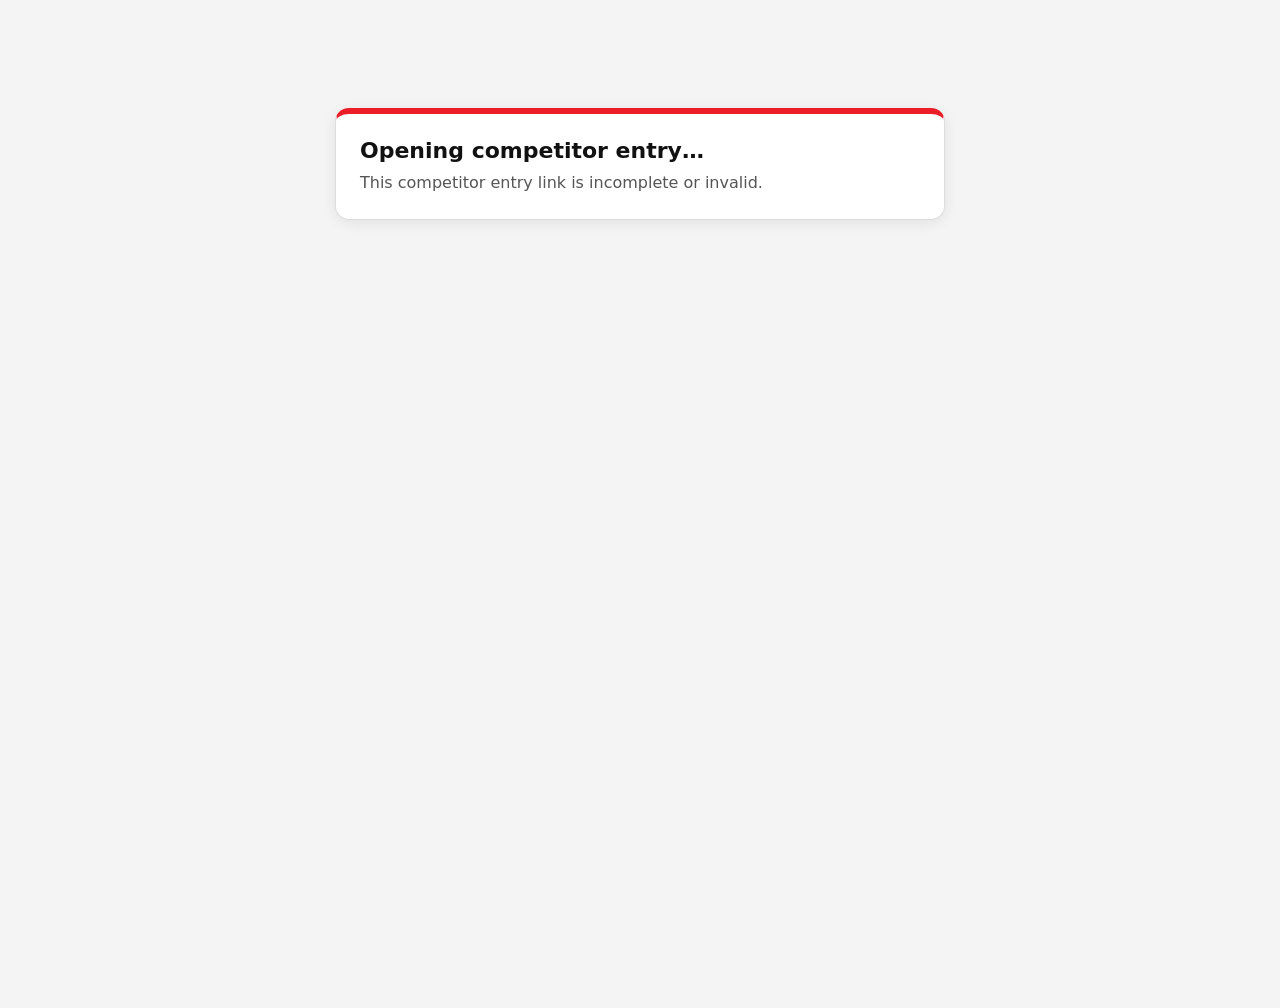
<file: enter/index.html>
<!doctype html>
<html lang="en">
<head>
  <meta charset="utf-8">
  <meta name="viewport" content="width=device-width,initial-scale=1">
  <meta name="robots" content="noindex,nofollow">
  <title>Speed Shear Competitor Entry</title>
  <meta property="og:title" content="Speed Shear Competitor Entry">
  <meta property="og:description" content="Open the competition entry form to enter a Speed Shear competition.">
  <style>
    html,body{margin:0;width:100%;height:100%;font-family:Segoe UI,system-ui,-apple-system,Arial,sans-serif;background:#f4f4f4;color:#111}
    .loading-card{max-width:560px;margin:12vh auto;background:#fff;border:1px solid #ddd;border-top:6px solid #EB1D27;border-radius:14px;padding:24px;box-shadow:0 3px 14px rgba(0,0,0,.08)}
    .loading-card h1{font-size:22px;margin:0 0 8px}.loading-card p{line-height:1.5;color:#555;margin:0}
    #entryFrame{position:fixed;inset:0;width:100%;height:100%;border:0;background:#f4f4f4}
    [hidden]{display:none!important}
  </style>
</head>
<body>
  <main id="loadingCard" class="loading-card">
    <h1>Opening competitor entry…</h1>
    <p id="status">Please wait while we open the correct competition entry form.</p>
  </main>
  <iframe id="entryFrame" title="Speed Shear Competitor Entry" hidden></iframe>

  <script>
    (() => {
      const ENDPOINT = 'https://script.google.com/macros/s/AKfycbwOkoKs3Is6bSumWYe71zH2mOEZ4h0YhY-PO2JPiea2WClMs6kIMjzYtEZmqg3MlgQC-w/exec';
      const code = (new URLSearchParams(location.search).get('c') || '').trim().toLowerCase();
      const status = document.getElementById('status');
      const loadingCard = document.getElementById('loadingCard');
      const frame = document.getElementById('entryFrame');

      if (!/^[a-f0-9]{20}$/.test(code)) {
        status.textContent = 'This competitor entry link is incomplete or invalid.';
        return;
      }

      fetch(`${ENDPOINT}?action=resolve-public-code&code=${encodeURIComponent(code)}`, { cache: 'no-store' })
        .then(response => response.json())
        .then(result => {
          if (!result || result.ok !== true || !result.token) {
            throw new Error(result && result.error || 'This competition entry link could not be found.');
          }

          frame.addEventListener('load', () => {
            loadingCard.hidden = true;
            frame.hidden = false;
          }, { once: true });

          frame.src = `../competitor-entry.html?entry=${encodeURIComponent(result.token)}`;
        })
        .catch(error => {
          status.textContent = error && error.message
            ? error.message
            : 'This competition entry form could not be opened.';
        });
    })();
  </script>
</body>
</html>
</file>
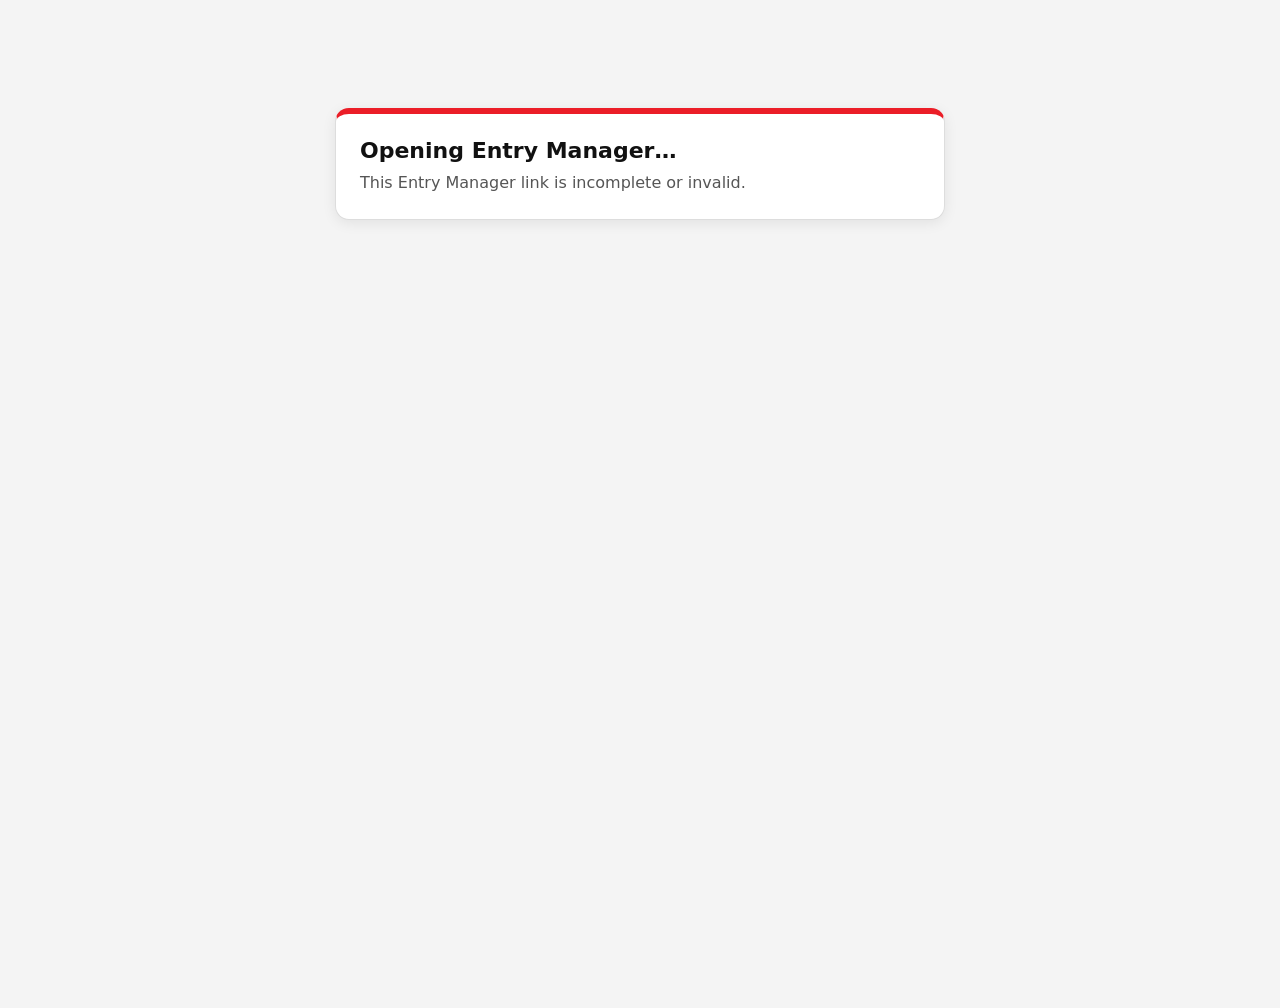
<file: manage/index.html>
<!doctype html>
<html lang="en">
<head>
  <meta charset="utf-8">
  <meta name="viewport" content="width=device-width,initial-scale=1">
  <meta name="robots" content="noindex,nofollow">
  <title>Speed Shear Entry Manager</title>
  <style>
    html,body{margin:0;width:100%;height:100%;font-family:Segoe UI,system-ui,-apple-system,Arial,sans-serif;background:#f4f4f4;color:#111}
    .loading-card{max-width:560px;margin:12vh auto;background:#fff;border:1px solid #ddd;border-top:6px solid #EB1D27;border-radius:14px;padding:24px;box-shadow:0 3px 14px rgba(0,0,0,.08)}
    .loading-card h1{font-size:22px;margin:0 0 8px}.loading-card p{line-height:1.5;color:#555;margin:0}
    #managerFrame{position:fixed;inset:0;width:100%;height:100%;border:0;background:#f4f4f4}
    [hidden]{display:none!important}
  </style>
</head>
<body>
  <main id="loadingCard" class="loading-card">
    <h1>Opening Entry Manager…</h1>
    <p id="status">Please wait while we open the correct competition.</p>
  </main>
  <iframe id="managerFrame" title="Speed Shear Entry Manager" hidden></iframe>

  <script>
    (() => {
      const ENDPOINT = 'https://script.google.com/macros/s/AKfycbwOkoKs3Is6bSumWYe71zH2mOEZ4h0YhY-PO2JPiea2WClMs6kIMjzYtEZmqg3MlgQC-w/exec';
      const code = (new URLSearchParams(location.search).get('c') || '').trim().toLowerCase();
      const status = document.getElementById('status');
      const loadingCard = document.getElementById('loadingCard');
      const frame = document.getElementById('managerFrame');
      const CACHE_KEY = code ? `waimarinoSpeedShearManagerResolved_${code}` : '';

      if ('serviceWorker' in navigator) {
        navigator.serviceWorker.register('../entry-manager-sw.js?v=7', { scope: '/', updateViaCache: 'none' }).catch(() => undefined);
      }

      if (!/^[a-f0-9]{20}$/.test(code)) {
        status.textContent = 'This Entry Manager link is incomplete or invalid.';
        return;
      }

      function readCachedToken() {
        try {
          const saved = JSON.parse(localStorage.getItem(CACHE_KEY) || 'null');
          return saved && typeof saved.token === 'string' && saved.token.trim() ? saved.token.trim() : '';
        } catch (_) {
          return '';
        }
      }

      function saveCachedToken(token) {
        try {
          localStorage.setItem(CACHE_KEY, JSON.stringify({ token, cachedAt: new Date().toISOString() }));
        } catch (_) {}
      }

      function clearCachedToken() {
        try { localStorage.removeItem(CACHE_KEY); } catch (_) {}
      }

      function revealFrame() {
        if (!frame.hidden) return;
        loadingCard.hidden = true;
        frame.hidden = false;
      }

      function revealWhenRendered() {
        const started = Date.now();
        const timer = setInterval(() => {
          try {
            const doc = frame.contentDocument;
            if (doc && doc.body && doc.body.children.length > 0 && doc.readyState !== 'loading') {
              clearInterval(timer);
              revealFrame();
              return;
            }
          } catch (_) {}

          if (Date.now() - started > 12000) {
            clearInterval(timer);
            status.textContent = 'The saved Entry Manager is taking longer than expected to open. If this continues, reconnect once and reopen it before going offline again.';
          }
        }, 100);
      }

      function openManager(token, offlineFallback) {
        frame.addEventListener('load', revealFrame, { once: true });
        const offline = offlineFallback ? '&offline=1' : '';
        frame.src = `../entry-manager.html?access=${encodeURIComponent(token)}${offline}`;
        revealWhenRendered();
      }

      function openCachedOrExplain() {
        const token = readCachedToken();
        if (!token) {
          status.textContent = 'This competition has not been saved on this device yet. Reconnect to the internet and open the Entry Manager once before using it offline.';
          return;
        }
        status.textContent = 'Opening the saved Entry Manager in offline mode…';
        openManager(token, true);
      }

      if (navigator.onLine === false) {
        openCachedOrExplain();
        return;
      }

      const controller = new AbortController();
      const timer = setTimeout(() => controller.abort(), 6000);

      fetch(`${ENDPOINT}?action=resolve-manager-code&code=${encodeURIComponent(code)}`, {
        cache: 'no-store',
        signal: controller.signal
      })
        .then(response => response.json())
        .then(result => {
          clearTimeout(timer);
          if (!result || result.ok !== true || !result.token) {
            clearCachedToken();
            const error = new Error(result && result.error || 'This Entry Manager link could not be found.');
            error.resolverRejected = true;
            throw error;
          }

          saveCachedToken(result.token);
          openManager(result.token, false);
        })
        .catch(error => {
          clearTimeout(timer);
          if (error && error.resolverRejected) {
            status.textContent = error.message;
            return;
          }
          openCachedOrExplain();
        });
    })();
  </script>
</body>
</html>
</file>
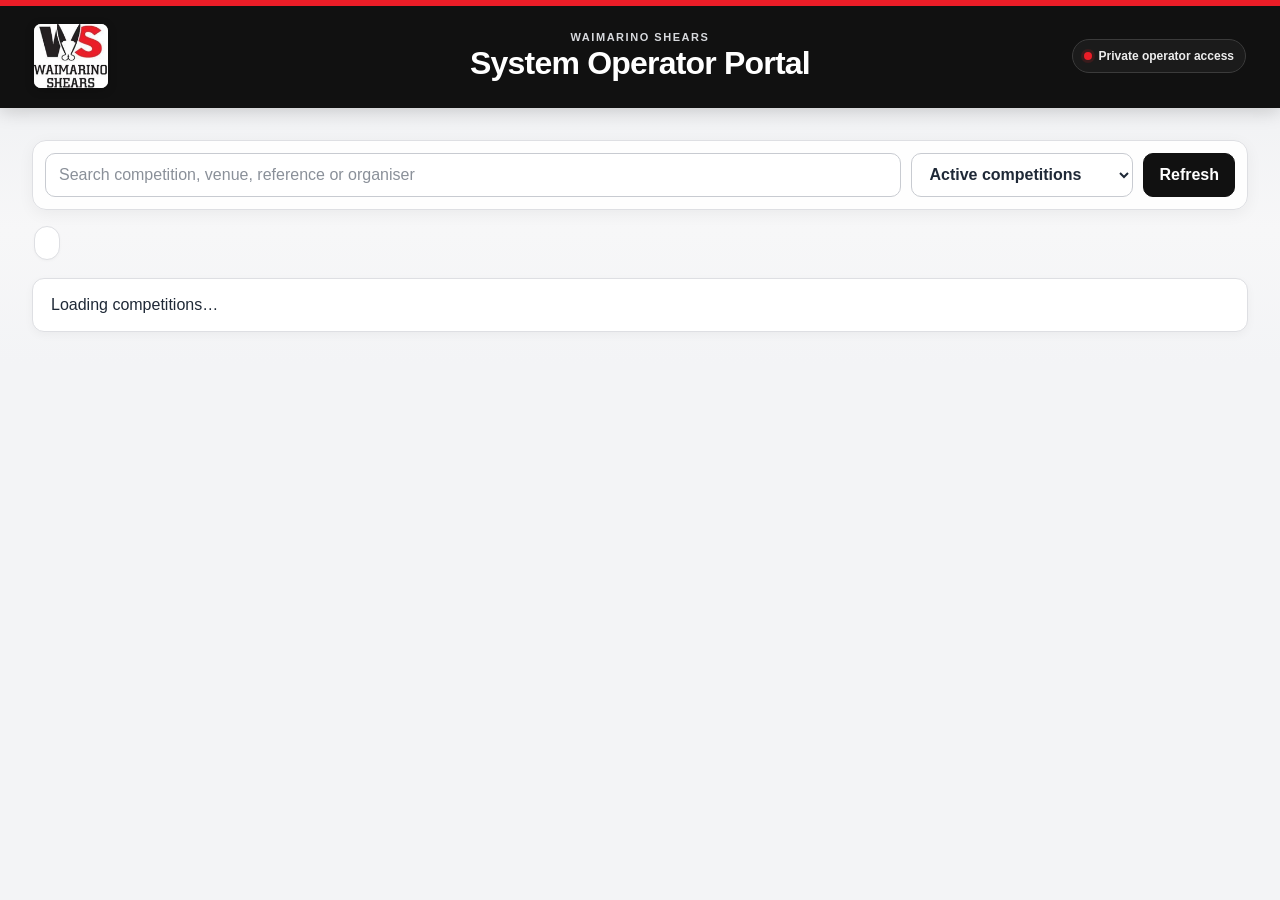
<file: operator-portal/google-apps-script/Index.html>
<!DOCTYPE html>
<html>
<head>
  <base target="_top">
  <meta name="viewport" content="width=device-width, initial-scale=1, viewport-fit=cover">
  <meta name="theme-color" content="#111111">
  <style>
    :root {
      font-family: Inter, ui-sans-serif, -apple-system, BlinkMacSystemFont, "Segoe UI", Arial, sans-serif;
      color: #171717;
      background: #f3f4f6;
      --ws-red: #EB1D27;
      --ws-red-dark: #b8121a;
      --ws-black: #111111;
      --ws-ink: #1f2937;
      --ws-muted: #667085;
      --ws-bg: #f3f4f6;
      --ws-card: #ffffff;
      --ws-soft: #f7f7f8;
      --ws-line: #dedfe3;
      --ws-line-strong: #c8cbd1;
      --ws-success: #167647;
      --ws-success-bg: #eaf7ef;
      --ws-warning: #8a4b08;
      --ws-warning-bg: #fff4dd;
      --ws-danger: #a11212;
      --ws-danger-bg: #fdecec;
      --ws-radius: 16px;
      --ws-shadow: 0 8px 24px rgba(17,17,17,.07);
    }

    * { box-sizing: border-box; }

    html { min-width: 0; background: var(--ws-bg); }

    body {
      margin: 0;
      min-width: 0;
      background:
        linear-gradient(180deg, #eceef1 0, #f7f7f8 230px, var(--ws-bg) 100%);
      color: var(--ws-ink);
      -webkit-font-smoothing: antialiased;
      text-rendering: optimizeLegibility;
    }

    button,
    input,
    select,
    a.button {
      font: inherit;
    }

    button,
    a.button {
      -webkit-tap-highlight-color: transparent;
      touch-action: manipulation;
    }

    button:focus-visible,
    input:focus-visible,
    select:focus-visible,
    a.button:focus-visible {
      outline: 3px solid rgba(235,29,39,.24);
      outline-offset: 2px;
    }

    .topbar {
      background: var(--ws-black);
      color: #fff;
      border-top: 6px solid var(--ws-red);
      box-shadow: 0 3px 18px rgba(0,0,0,.18);
    }

    .topbar-inner {
      width: min(100%, 1480px);
      margin: 0 auto;
      padding: 18px clamp(16px, 3vw, 34px) 20px;
      display: grid;
      grid-template-columns: minmax(82px, 1fr) auto minmax(82px, 1fr);
      grid-template-areas: "logo title access";
      align-items: center;
      column-gap: clamp(16px, 3vw, 34px);
    }

    .banner-logo-wrap {
      grid-area: logo;
      justify-self: start;
      display: flex;
      align-items: center;
      min-width: 0;
    }

    .brand-logo {
      flex: 0 0 auto;
      width: 74px;
      height: auto;
      max-height: 64px;
      display: block;
      object-fit: contain;
      border-radius: 7px;
      background: #fff;
      box-shadow: 0 2px 10px rgba(0,0,0,.22);
    }

    .brand-copy {
      grid-area: title;
      min-width: 0;
      text-align: center;
      justify-self: center;
    }

    .eyebrow {
      margin: 0 0 3px;
      color: #d7d9dd;
      font-size: 11px;
      font-weight: 800;
      letter-spacing: .14em;
      text-transform: uppercase;
    }

    h1 {
      margin: 0;
      color: #fff;
      font-size: clamp(24px, 2.5vw, 34px);
      line-height: 1.08;
      letter-spacing: -.025em;
    }

    .private-chip {
      grid-area: access;
      justify-self: end;
      display: inline-flex;
      align-items: center;
      gap: 7px;
      min-height: 34px;
      padding: 7px 11px;
      border: 1px solid #3b3b3b;
      border-radius: 999px;
      background: #1b1b1b;
      color: #ededed;
      font-size: 12px;
      font-weight: 800;
      white-space: nowrap;
    }

    .private-chip::before {
      content: "";
      width: 8px;
      height: 8px;
      border-radius: 50%;
      background: var(--ws-red);
      box-shadow: 0 0 0 3px rgba(235,29,39,.15);
    }

    .shell {
      width: min(100%, 1480px);
      margin: 0 auto;
      padding: clamp(16px, 2.5vw, 32px);
    }

    .control-panel {
      display: grid;
      grid-template-columns: minmax(240px, 1fr) minmax(190px, auto) auto;
      gap: 10px;
      align-items: stretch;
      padding: 12px;
      border: 1px solid var(--ws-line);
      border-radius: 14px;
      background: rgba(255,255,255,.92);
      box-shadow: 0 4px 16px rgba(17,17,17,.05);
    }

    input,
    select,
    button,
    a.button {
      min-height: 44px;
      border-radius: 10px;
      border: 1px solid var(--ws-line-strong);
    }

    input,
    select {
      width: 100%;
      min-width: 0;
      padding: 0 13px;
      background: #fff;
      color: var(--ws-ink);
    }

    input::placeholder { color: #8a9099; }

    select {
      padding-right: 34px;
      font-weight: 700;
      cursor: pointer;
    }

    button,
    a.button {
      padding: 0 15px;
      cursor: pointer;
      text-decoration: none;
      display: inline-flex;
      align-items: center;
      justify-content: center;
      gap: 7px;
      background: #fff;
      color: var(--ws-ink);
      font-weight: 800;
      transition: transform .12s ease, box-shadow .12s ease, border-color .12s ease, background .12s ease;
    }

    @media (hover: hover) {
      button:not(:disabled):hover,
      a.button:hover {
        transform: translateY(-1px);
        border-color: #9ea2aa;
        box-shadow: 0 4px 12px rgba(17,17,17,.08);
      }

      a.primary:hover {
        background: #252525;
        border-color: #252525;
      }

      button.danger:hover {
        background: var(--ws-danger-bg);
        border-color: #d88e8e;
      }

      button.delete:hover {
        background: #831010;
        border-color: #831010;
      }
    }

    button:active,
    a.button:active { transform: translateY(0); }

    button:disabled {
      opacity: .52;
      cursor: wait;
      transform: none;
      box-shadow: none;
    }

    .refresh-button {
      background: var(--ws-black);
      color: #fff;
      border-color: var(--ws-black);
      white-space: nowrap;
    }

    a.primary {
      background: var(--ws-black);
      color: #fff;
      border-color: var(--ws-black);
    }

    button.danger {
      color: var(--ws-danger);
      border-color: #d9a4a4;
      background: #fff;
    }

    button.delete {
      background: var(--ws-danger);
      color: #fff;
      border-color: var(--ws-danger);
    }

    button.postpone {
      color: #8a4b08;
      border-color: #e7bd82;
      background: #fffaf1;
    }

    @media (hover: hover) {
      button.postpone:hover {
        background: #fff4df;
        border-color: #d89a45;
      }
    }

    .summary-row {
      display: flex;
      align-items: center;
      justify-content: space-between;
      gap: 12px;
      min-height: 42px;
      margin: 12px 2px 14px;
    }

    .summary {
      display: inline-flex;
      align-items: center;
      min-height: 34px;
      padding: 6px 12px;
      border-radius: 999px;
      background: #fff;
      border: 1px solid var(--ws-line);
      color: #3f4650;
      font-size: 15px;
      font-weight: 800;
      box-shadow: 0 1px 3px rgba(17,17,17,.03);
    }

    #message { min-width: 0; }

    .grid {
      display: grid;
      grid-template-columns: minmax(0, 1fr);
      gap: 16px;
    }

    .card {
      position: relative;
      overflow: hidden;
      min-width: 0;
      background: var(--ws-card);
      border: 2px solid var(--ws-black);
      border-top: 5px solid var(--ws-red);
      border-radius: var(--ws-radius);
      padding: clamp(16px, 2vw, 22px);
      box-shadow: var(--ws-shadow);
    }

    .card::before { display: none; }

    .card.cancelled {
      border-color: var(--ws-black);
      border-top-color: var(--ws-danger);
      background: #fffafa;
    }

    .card.cancelled::before { display: none; }

    .card-head {
      display: grid;
      gap: 12px;
      min-width: 0;
    }

    .title-row {
      display: flex;
      align-items: baseline;
      justify-content: space-between;
      gap: 16px;
      min-width: 0;
    }

    .card h2 {
      min-width: 0;
      margin: 0;
      color: var(--ws-black);
      font-size: clamp(20px, 2vw, 25px);
      line-height: 1.18;
      letter-spacing: -.018em;
      overflow-wrap: anywhere;
    }

    .date {
      flex: 0 0 auto;
      color: #3f4650;
      font-size: clamp(15px, 1.1vw, 17px);
      font-weight: 850;
      white-space: nowrap;
    }

    .badges {
      display: flex;
      gap: 7px;
      flex-wrap: wrap;
      align-items: center;
    }

    .badge {
      display: inline-flex;
      align-items: center;
      gap: 6px;
      min-height: 28px;
      padding: 5px 9px;
      border: 1px solid #e0e2e6;
      border-radius: 999px;
      background: #f6f7f8;
      color: #4d5560;
      font-size: 11px;
      font-weight: 850;
      letter-spacing: .025em;
      text-transform: uppercase;
      white-space: nowrap;
    }

    .badge::before {
      content: "";
      width: 7px;
      height: 7px;
      border-radius: 50%;
      background: #9298a1;
    }

    .badge.active {
      border-color: #d4d7dc;
      background: #f2f3f5;
      color: var(--ws-black);
    }

    .badge.active::before { background: var(--ws-black); }

    .badge.paid,
    .badge.entries-open,
    .badge.roster-submitted {
      border-color: #cce7d7;
      background: var(--ws-success-bg);
      color: var(--ws-success);
    }

    .badge.paid::before,
    .badge.entries-open::before,
    .badge.roster-submitted::before { background: var(--ws-success); }

    .badge.awaiting,
    .badge.roster-partly {
      border-color: #f1d6a2;
      background: var(--ws-warning-bg);
      color: var(--ws-warning);
    }

    .badge.awaiting::before,
    .badge.roster-partly::before { background: #d68112; }

    .badge.entries-closed,
    .badge.roster-not-submitted {
      border-color: #dedfe3;
      background: #f4f4f5;
      color: #636971;
    }

    .badge.cancelled {
      border-color: #efb9b9;
      background: var(--ws-danger-bg);
      color: var(--ws-danger);
    }

    .badge.cancelled::before { background: var(--ws-danger); }

    .details {
      display: grid;
      grid-template-columns: repeat(5, minmax(0, 1fr));
      gap: 0;
      margin: 17px 0 0;
      border: 1px solid #e7e8eb;
      border-radius: 12px;
      background: #fbfbfc;
      overflow: hidden;
    }

    .detail-item {
      min-width: 0;
      padding: 12px 13px;
      border-right: 1px solid #e7e8eb;
    }

    .detail-item:last-child { border-right: 0; }

    .label {
      display: block;
      margin-bottom: 4px;
      color: #777e88;
      font-size: 10px;
      font-weight: 850;
      letter-spacing: .09em;
      text-transform: uppercase;
    }

    .value {
      display: block;
      min-width: 0;
      color: #2b3139;
      font-size: 13px;
      font-weight: 650;
      line-height: 1.35;
      overflow-wrap: anywhere;
    }

    .counts {
      display: grid;
      grid-template-columns: repeat(3, minmax(0, 1fr));
      gap: 9px;
      margin: 14px 0 0;
    }

    .count {
      min-width: 0;
      padding: 12px 13px;
      border: 1px solid #e2e3e6;
      border-radius: 11px;
      background: #fff;
      text-align: center;
    }

    .count strong {
      display: block;
      color: var(--ws-black);
      font-size: clamp(22px, 2.1vw, 29px);
      line-height: 1;
      letter-spacing: -.035em;
    }

    .count-label {
      display: block;
      margin-top: 6px;
      color: #5e6671;
      font-size: 12px;
      font-weight: 850;
      text-transform: uppercase;
      letter-spacing: .04em;
    }

    .grade-list {
      display: flex;
      gap: 7px;
      flex-wrap: wrap;
      margin: 14px 0 0;
      padding-top: 13px;
      border-top: 1px solid #ededee;
    }

    .grade {
      display: inline-flex;
      align-items: center;
      min-height: 29px;
      padding: 5px 9px;
      border: 1px solid #e0e2e5;
      border-radius: 8px;
      background: #f8f8f9;
      color: #444b54;
      font-size: 12px;
      font-weight: 700;
    }

    .actions {
      display: flex;
      gap: 8px;
      flex-wrap: wrap;
      align-items: center;
      margin-top: 14px;
    }

    .primary-actions { margin-top: 15px; }

    .operator-actions {
      display: flex;
      align-items: center;
      justify-content: space-between;
      gap: 14px;
      margin-top: 15px;
      padding-top: 14px;
      border-top: 1px solid #e7e8ea;
    }

    .operator-title {
      flex: 0 0 auto;
      color: #5f6772;
      font-size: 12px;
      font-weight: 850;
      letter-spacing: .09em;
      text-transform: uppercase;
      white-space: nowrap;
    }

    .operator-actions .actions {
      justify-content: flex-end;
      margin-top: 0;
    }

    .empty,
    .error,
    .loading,
    .notice {
      background: #fff;
      padding: 17px 18px;
      border-radius: 12px;
      border: 1px solid var(--ws-line);
      box-shadow: 0 3px 10px rgba(17,17,17,.04);
    }

    .error {
      color: var(--ws-danger);
      border-color: #edb8b8;
      background: #fffafa;
    }

    .notice {
      color: #28313b;
      border-left: 4px solid var(--ws-red);
    }

    /* Uniform Waimarino Shears modal styling. */
    .ws-dialog {
      border: 0;
      padding: 0;
      background: transparent;
      color: #171717;
      width: min(540px, calc(100vw - 28px));
      max-width: 540px;
    }

    .ws-dialog::backdrop { background: rgba(0,0,0,.58); }

    .ws-dialog-card {
      background: #fff;
      border: 1px solid var(--ws-line);
      border-top: 7px solid var(--ws-red);
      border-radius: 16px;
      padding: 22px;
      box-shadow: 0 24px 70px rgba(0,0,0,.30);
    }

    .ws-dialog-eyebrow {
      margin: 0 0 6px;
      color: var(--ws-red);
      font-size: 12px;
      font-weight: 850;
      letter-spacing: .1em;
      text-transform: uppercase;
    }

    .ws-dialog-title { margin: 0; font-size: 24px; line-height: 1.18; }
    .ws-dialog-message { margin: 14px 0 0; color: #333; line-height: 1.5; white-space: pre-line; }

    .ws-dialog-detail {
      margin: 12px 0 0;
      padding: 11px 12px;
      border-left: 4px solid var(--ws-red);
      border-radius: 8px;
      background: #fff6f6;
      color: #4b2a2c;
      line-height: 1.45;
      white-space: pre-line;
    }

    .ws-dialog-actions {
      display: flex;
      justify-content: flex-end;
      gap: 9px;
      flex-wrap: wrap;
      margin-top: 20px;
      padding-top: 16px;
      border-top: 1px solid #ececec;
    }

    .ws-dialog-button {
      min-height: 42px;
      border-radius: 9px;
      padding: 9px 15px;
      font: inherit;
      font-weight: 800;
      cursor: pointer;
    }

    .ws-dialog-cancel { border: 1px solid #888; background: #fff; color: #222; }
    .ws-dialog-confirm { border: 1px solid #111; background: #111; color: #fff; }
    .ws-dialog[data-tone="danger"] .ws-dialog-confirm { border-color: var(--ws-danger); background: var(--ws-danger); }
    .ws-dialog[data-tone="warning"] .ws-dialog-confirm { border-color: var(--ws-red); background: var(--ws-red); }


    .postpone-form {
      display: grid;
      gap: 14px;
      min-width: 0;
      margin-top: 17px;
    }

    .postpone-form > *,
    .postpone-options,
    .postpone-option,
    .postpone-option-copy {
      min-width: 0;
      max-width: 100%;
    }

    .postpone-field label,
    .postpone-options-title {
      display: block;
      margin-bottom: 6px;
      color: #555d67;
      font-size: 11px;
      font-weight: 850;
      letter-spacing: .07em;
      text-transform: uppercase;
    }

    .postpone-field input[type="date"] {
      width: 100%;
      min-height: 46px;
      padding: 0 12px;
      background: #fff;
      color: var(--ws-ink);
      font-weight: 750;
    }

    .postpone-current {
      display: grid;
      grid-template-columns: auto 1fr;
      gap: 6px 12px;
      align-items: baseline;
      padding: 11px 12px;
      border: 1px solid #e3e5e8;
      border-radius: 10px;
      background: #f8f8f9;
    }

    .postpone-current strong {
      color: #666d77;
      font-size: 11px;
      letter-spacing: .05em;
      text-transform: uppercase;
    }

    .postpone-current span {
      color: #232a32;
      font-weight: 800;
    }

    .postpone-options {
      display: grid;
      gap: 8px;
    }

    .postpone-option {
      display: flex;
      align-items: flex-start;
      gap: 9px;
      padding: 10px 11px;
      border: 1px solid #e2e4e7;
      border-radius: 10px;
      background: #fff;
      cursor: pointer;
    }

    .postpone-option input[type="radio"] {
      flex: 0 0 auto;
      width: 18px;
      min-width: 18px;
      height: 18px;
      min-height: 18px;
      margin: 2px 0 0;
      padding: 0;
      border: 0;
      border-radius: 50%;
      accent-color: var(--ws-red);
    }

    .postpone-option-copy {
      min-width: 0;
      line-height: 1.35;
    }

    .postpone-option-copy strong {
      display: block;
      color: #222931;
      font-size: 14px;
    }

    .postpone-option-copy span {
      display: block;
      margin-top: 2px;
      color: #656d77;
      font-size: 12px;
    }

    .postpone-cutoff-preview {
      margin-top: 7px;
      padding: 9px 10px;
      border-left: 4px solid #d68112;
      border-radius: 8px;
      background: #fff9ed;
      color: #67410e;
      font-size: 12px;
      line-height: 1.4;
    }

    .postpone-cutoff-preview:empty {
      display: none;
    }

    .postpone-auto-note {
      padding: 10px 11px;
      border-left: 4px solid var(--ws-success);
      border-radius: 8px;
      background: #f1faf5;
      color: #275c3d;
      font-size: 13px;
      line-height: 1.45;
    }

    .badge.postponed {
      border-color: #efc98f;
      background: #fff6e7;
      color: #8a4b08;
    }

    .badge.postponed::before {
      background: #d68112;
    }

    /* Tablet / compact laptop. */
    @media (max-width: 980px) {
      .topbar-inner {
        grid-template-columns: minmax(72px, 1fr) auto minmax(72px, 1fr);
      }
      .control-panel { grid-template-columns: minmax(0, 1fr) minmax(180px, .7fr) auto; }
      .details { grid-template-columns: repeat(2, minmax(0, 1fr)); }
      .detail-item { border-right: 1px solid #e7e8eb; border-bottom: 1px solid #e7e8eb; }
      .detail-item:nth-child(2n) { border-right: 0; }
      .detail-item:last-child { border-bottom: 0; }
      .detail-item:nth-last-child(2):nth-child(odd) { border-bottom: 0; }
      .operator-actions { align-items: flex-start; }
    }

    /* iPad / tablet portrait: keep all three operator buttons on one row. */
    @media (orientation: portrait) and (min-width: 701px) and (max-width: 1100px) {
      .operator-actions {
        display: block;
      }

      .operator-title {
        margin-bottom: 9px;
      }

      .operator-actions .actions {
        display: grid;
        grid-template-columns: repeat(3, minmax(0, 1fr));
        gap: 8px;
        width: 100%;
        margin-top: 0;
      }

      .operator-actions .actions button {
        width: 100%;
        min-width: 0;
        padding-left: 10px;
        padding-right: 10px;
      }
    }

    /* Phones and narrow tablet portrait. */
    @media (max-width: 700px) {
      .topbar-inner {
        padding-top: 14px;
        padding-bottom: 15px;
        grid-template-columns: minmax(58px, 1fr) auto minmax(58px, 1fr);
        column-gap: 10px;
      }

      .brand-mark { width: 38px; height: 38px; }
      .private-chip { display: none; }
      .shell { padding: 14px; }
      .control-panel { grid-template-columns: 1fr; }
      .refresh-button { width: 100%; }
      .summary-row { margin-top: 8px; }
      .title-row { align-items: flex-start; flex-direction: column; gap: 5px; }
      .date { white-space: normal; }
      .details { grid-template-columns: 1fr; }
      .detail-item { border-right: 0; border-bottom: 1px solid #e7e8eb; }
      .detail-item:nth-last-child(2):nth-child(odd) { border-bottom: 1px solid #e7e8eb; }
      .detail-item:last-child { border-bottom: 0; }
      .counts { gap: 7px; }
      .count { padding: 10px; }
      .count-label { font-size: 11px; }
      .operator-actions { display: block; }
      .operator-title { margin-bottom: 8px; }
      .operator-actions .actions { justify-content: flex-start; }
      .actions a.button,
      .actions button { flex: 1 1 170px; }
    }

    /* Small phones. */
    @media (max-width: 460px) {
      .topbar { border-top-width: 5px; }
      .topbar-inner { padding-inline: 13px; }
      .banner-logo-wrap { min-width: 0; }
      .brand-mark { width: 34px; height: 34px; border-radius: 8px; font-size: 13px; }
      .eyebrow { font-size: 10px; }
      h1 { font-size: 24px; }
      .shell { padding: 11px; }
      .control-panel { padding: 9px; border-radius: 12px; }
      .card { padding: 15px 13px; border-radius: 14px; }
      .badges { gap: 6px; }
      .badge { font-size: 10px; min-height: 26px; padding: 4px 8px; }
      .counts { grid-template-columns: repeat(3, minmax(0, 1fr)); }
      .count { text-align: center; padding: 9px 5px; }
      .count strong { font-size: 24px; }
      .count-label { font-size: 12px; line-height: 1.15; letter-spacing: .015em; }
      .actions a.button,
      .actions button { width: 100%; flex-basis: 100%; }
      .ws-dialog-card { padding: 18px; }
      .ws-dialog-title { font-size: 21px; }
      .ws-dialog-actions { display: grid; grid-template-columns: 1fr; }
      .ws-dialog-button { width: 100%; }
      .postpone-current { grid-template-columns: 1fr; gap: 2px; }
      .postpone-option { padding: 10px; }
    }

    /* Large desktop / TV displays: grow comfortably, never stretch edge-to-edge. */
    @media (min-width: 1500px) {
      .topbar-inner,
      .shell { width: min(92vw, 1560px); }
      .count-label { font-size: 13px; }
      .operator-title { font-size: 13px; }
      .shell { padding-top: 34px; }
      .card { padding: 24px 26px; }
      .details { grid-template-columns: 1.2fr .8fr 1fr 1.2fr .9fr; }
      .value { font-size: 14px; }
      button,
      a.button,
      input,
      select { min-height: 46px; }
    }

    @media (prefers-reduced-motion: reduce) {
      *, *::before, *::after {
        scroll-behavior: auto !important;
        transition: none !important;
      }
    }
    @media (max-width: 560px) {
      .brand-logo { width: 58px; max-height: 52px; }
    }

    /*
      Apps Script can present the web app inside a layout viewport that is
      wider than the physical phone screen. In that case normal max-width
      media queries may not fire even though the browser scales the page down.
      The .phone-portrait class below is applied from real device screen
      dimensions as a fallback, so portrait phones get a true mobile layout.
    */
    html.phone-portrait .topbar-inner {
      padding-top: 16px;
      padding-bottom: 17px;
      grid-template-columns: minmax(64px, 1fr) auto minmax(64px, 1fr);
      column-gap: 9px;
      align-items: center;
    }

    html.phone-portrait .brand-logo {
      width: 66px;
      max-height: 62px;
    }

    html.phone-portrait .banner-logo-wrap {
      min-width: 0;
      justify-self: start;
    }

    html.phone-portrait .eyebrow {
      font-size: 10px;
      letter-spacing: .13em;
    }

    html.phone-portrait h1 {
      font-size: 25px;
      line-height: 1.06;
      white-space: nowrap;
    }

    html.phone-portrait .private-chip {
      display: none;
    }

    html.phone-portrait .shell {
      padding: 11px;
    }

    html.phone-portrait .control-panel {
      grid-template-columns: 1fr;
      padding: 10px;
      gap: 8px;
    }

    html.phone-portrait .control-panel input,
    html.phone-portrait .control-panel select,
    html.phone-portrait .refresh-button {
      width: 100%;
      min-width: 0;
    }

    html.phone-portrait .refresh-button {
      min-height: 44px;
    }

    html.phone-portrait .summary-row {
      margin-top: 8px;
    }

    html.phone-portrait .card {
      padding: 15px 13px;
      border-radius: 14px;
    }

    html.phone-portrait .title-row {
      flex-direction: column;
      align-items: flex-start;
      gap: 5px;
    }

    html.phone-portrait .date {
      white-space: normal;
    }

    html.phone-portrait .badges {
      gap: 6px;
    }

    html.phone-portrait .badge {
      min-height: 26px;
      padding: 4px 8px;
      font-size: 10px;
    }

    html.phone-portrait .details {
      grid-template-columns: 1fr;
    }

    html.phone-portrait .detail-item,
    html.phone-portrait .detail-item:nth-child(2n),
    html.phone-portrait .detail-item:nth-last-child(2):nth-child(odd) {
      border-right: 0;
      border-bottom: 1px solid #e7e8eb;
    }

    html.phone-portrait .detail-item:last-child {
      border-bottom: 0;
    }

    html.phone-portrait .counts {
      grid-template-columns: repeat(3, minmax(0, 1fr));
      gap: 7px;
    }

    html.phone-portrait .count {
      text-align: center;
      padding: 9px 5px;
    }

    html.phone-portrait .count strong {
      font-size: 24px;
    }

    html.phone-portrait .count-label {
      font-size: 12px;
      line-height: 1.15;
      letter-spacing: .015em;
    }

    html.phone-portrait .operator-actions {
      display: block;
    }

    html.phone-portrait .operator-title {
      margin-bottom: 9px;
      font-size: 13px;
    }

    html.phone-portrait .operator-actions .actions {
      display: grid;
      grid-template-columns: 1fr;
      gap: 8px;
      width: 100%;
      margin-top: 0;
    }

    html.phone-portrait .operator-actions .actions button {
      width: 100% !important;
      min-width: 0;
      flex: none;
    }

    html.phone-portrait .primary-actions {
      display: grid;
      grid-template-columns: 1fr;
      gap: 8px;
      width: 100%;
    }

    html.phone-portrait .primary-actions a.button {
      width: 100%;
      min-width: 0;
      flex: none;
    }

  </style>
</head>
<body>
  <script>
    (function () {
      function applyPhysicalPhoneLayout() {
        var sw = Number(window.screen && window.screen.width) || 0;
        var sh = Number(window.screen && window.screen.height) || 0;
        var shortSide = Math.min(sw || Infinity, sh || Infinity);

        var viewportWidth =
          window.visualViewport && window.visualViewport.width
            ? Number(window.visualViewport.width)
            : Number(window.innerWidth || 0);

        var viewportHeight =
          window.visualViewport && window.visualViewport.height
            ? Number(window.visualViewport.height)
            : Number(window.innerHeight || 0);

        var portrait;

        if (viewportWidth > 0 && viewportHeight > 0) {
          portrait = viewportHeight >= viewportWidth;
        } else if (
          window.screen &&
          window.screen.orientation &&
          typeof window.screen.orientation.type === 'string'
        ) {
          portrait =
            window.screen.orientation.type.indexOf('portrait') === 0;
        } else {
          portrait = sh >= sw;
        }

        var isPhone = shortSide <= 520;

        document.documentElement.classList.toggle(
          'phone-portrait',
          isPhone && portrait
        );
      }

      applyPhysicalPhoneLayout();

      window.addEventListener('resize', applyPhysicalPhoneLayout);
      window.addEventListener('orientationchange', function () {
        window.setTimeout(applyPhysicalPhoneLayout, 120);
        window.setTimeout(applyPhysicalPhoneLayout, 450);
      });

      if (window.visualViewport) {
        window.visualViewport.addEventListener(
          'resize',
          applyPhysicalPhoneLayout
        );
      }
    }());
  </script>

  <header class="topbar">
    <div class="topbar-inner">
      <div class="banner-logo-wrap">
        <img class="brand-logo" src="[data-uri]" alt="Waimarino Shears logo">
      </div>
      <div class="brand-copy">
        <div class="eyebrow">Waimarino Shears</div>
        <h1>System Operator Portal</h1>
      </div>
      <div class="private-chip">Private operator access</div>
    </div>
  </header>

  <main class="shell">
    <div class="control-panel" aria-label="Competition filters">
      <input id="search" type="search" placeholder="Search competition, venue, reference or organiser" aria-label="Search competitions">
      <select id="status" aria-label="Filter competitions">
        <option value="active">Active competitions</option>
        <option value="Today">Today</option>
        <option value="Upcoming">Upcoming</option>
        <option value="Past">Past</option>
        <option value="cancelled">Cancelled</option>
        <option value="all">All competitions</option>
      </select>
      <button class="refresh-button" type="button" onclick="loadCompetitions()">Refresh</button>
    </div>

    <div class="summary-row">
      <div id="summary" class="summary"></div>
    </div>

    <div id="message"></div>
    <div id="content" class="loading">Loading competitions…</div>
  </main>

  <dialog id="operatorConfirmDialog" class="ws-dialog" aria-labelledby="operatorConfirmTitle" aria-describedby="operatorConfirmMessage">
    <div class="ws-dialog-card">
      <p class="ws-dialog-eyebrow">Waimarino Shears</p>
      <h2 id="operatorConfirmTitle" class="ws-dialog-title">Confirm action</h2>
      <div id="operatorConfirmMessage" class="ws-dialog-message"></div>
      <div id="operatorConfirmDetail" class="ws-dialog-detail" hidden></div>
      <div class="ws-dialog-actions">
        <button id="operatorConfirmCancel" class="ws-dialog-button ws-dialog-cancel" type="button">Cancel</button>
        <button id="operatorConfirmOk" class="ws-dialog-button ws-dialog-confirm" type="button">Continue</button>
      </div>
    </div>
  </dialog>

  <dialog id="postponeDialog" class="ws-dialog" aria-labelledby="postponeTitle">
    <div class="ws-dialog-card">
      <p class="ws-dialog-eyebrow">Waimarino Shears</p>
      <h2 id="postponeTitle" class="ws-dialog-title">Postpone competition</h2>
      <div class="ws-dialog-message">
        Change the competition date while keeping this competition active.
        Competitors, grades, programme and existing entry links stay with it.
      </div>

      <div class="postpone-form">
        <div class="postpone-current">
          <strong>Current date</strong>
          <span id="postponeCurrentDate">—</span>
        </div>

        <div class="postpone-field">
          <label for="postponeNewDate">New competition date</label>
          <input id="postponeNewDate" type="date">
        </div>

        <div id="postponeAutoCutoffNote" class="postpone-auto-note" hidden>
          Online entry closing uses the automatic competition-date rule.
          It will move automatically with the new competition date.
        </div>

        <div id="postponeCustomCutoff" hidden>
          <div class="postpone-options-title">Online entry closing</div>
          <div class="postpone-options">
            <label class="postpone-option">
              <input type="radio" name="postponeCutoffMode" value="move" checked>
              <span class="postpone-option-copy">
                <strong>Move the closing time with the competition</strong>
                <span id="postponeMoveCutoffText">The existing custom closing time will move by the same number of days.</span>
              </span>
            </label>

            <label class="postpone-option">
              <input type="radio" name="postponeCutoffMode" value="keep">
              <span class="postpone-option-copy">
                <strong>Keep the existing closing time</strong>
                <span id="postponeKeepCutoffText">The currently saved custom closing time will not change.</span>
              </span>
            </label>
          </div>
          <div id="postponeCutoffPreview" class="postpone-cutoff-preview"></div>
        </div>
      </div>

      <div class="ws-dialog-actions">
        <button id="postponeCancel" class="ws-dialog-button ws-dialog-cancel" type="button">Cancel</button>
        <button id="postponeConfirm" class="ws-dialog-button ws-dialog-confirm" type="button">Postpone Competition</button>
      </div>
    </div>
  </dialog>

  <script>
    let allCompetitions = [];
    let actionBusy = false;

    document.getElementById('search').addEventListener('input', render);
    document.getElementById('status').addEventListener('change', render);

    function loadCompetitions(message) {
      document.getElementById('content').className = 'loading';
      document.getElementById('content').textContent = 'Loading competitions…';
      document.getElementById('summary').textContent = '';
      if (message) showMessage(message, false);

      google.script.run
        .withSuccessHandler(function (result) {
          allCompetitions = result.competitions || [];
          actionBusy = false;
          render();
        })
        .withFailureHandler(showFailure)
        .getOperatorCompetitions();
    }

    function render() {
      const search = document.getElementById('search').value.trim().toLowerCase();
      const status = document.getElementById('status').value;
      const filtered = allCompetitions.filter(function (item) {
        if (status === 'active' && item.operatorStatus !== 'active') return false;
        if (status === 'cancelled' && item.operatorStatus !== 'cancelled') return false;
        if ((status === 'Today' || status === 'Upcoming' || status === 'Past') && (item.operatorStatus !== 'active' || item.lifecycle !== status)) return false;
        if (!search) return true;
        return [
          item.name,
          item.venue,
          item.bookingReference,
          item.organiser && item.organiser.name,
          item.organiser && item.organiser.email,
          item.organiser && item.organiser.phone
        ].join(' ').toLowerCase().includes(search);
      });

      document.getElementById('summary').textContent = filtered.length + ' competition' + (filtered.length === 1 ? '' : 's');
      const content = document.getElementById('content');

      if (!filtered.length) {
        content.className = 'empty';
        content.textContent = allCompetitions.length ? 'No competitions match that filter.' : 'No competition records were found.';
        return;
      }

      content.className = 'grid';
      content.innerHTML = filtered.map(cardHtml).join('');
    }

    function cardHtml(item) {
      const organiser = item.organiser || {};
      const isCancelled = item.operatorStatus === 'cancelled';
      const grades = (item.grades || []).map(function (grade) {
        let text = escapeHtml(grade.name) + ': ' + grade.count;
        if (grade.limit != null && grade.limit !== '') text += ' / ' + grade.limit;
        if (grade.submitted) text += ' · submitted';
        return '<span class="grade">' + text + '</span>';
      }).join('');

      const managerButton = item.entryManagerUrl
        ? '<a class="button primary" target="_blank" rel="noopener" href="' + escapeAttr(item.entryManagerUrl) + '">Open Entry Manager</a>'
        : '';
      const publicButton = item.competitorEntryUrl
        ? '<a class="button" target="_blank" rel="noopener" href="' + escapeAttr(item.competitorEntryUrl) + '">Open Public Entry</a>'
        : '';

      const depositButton = item.depositStatus === 'paid'
        ? actionButton('Mark Awaiting Deposit', 'setDeposit', item.bookingReference, 'awaiting')
        : actionButton('Mark Deposit Paid', 'setDeposit', item.bookingReference, 'paid');

      const operatorButtons = isCancelled
        ? actionButton('Restore Competition', 'restoreCompetition', item.bookingReference) +
          actionButton('Delete Permanently', 'deleteCompetition', item.bookingReference, '', 'delete')
        : depositButton +
          postponeButton(item.bookingReference) +
          actionButton('Cancel Competition', 'cancelCompetition', item.bookingReference, '', 'danger');

      const statusClass = isCancelled ? 'cancelled' : 'active';
      const depositClass = item.depositStatus === 'paid' ? 'paid' : 'awaiting';
      const entriesClass = item.publicEntriesOpen ? 'entries-open' : 'entries-closed';
      const rosterClass = item.rosterStatus === 'Submitted'
        ? 'roster-submitted'
        : (item.rosterStatus === 'Partly submitted' ? 'roster-partly' : 'roster-not-submitted');

      return '<section class="card' + (isCancelled ? ' cancelled' : '') + '">' +
        '<div class="card-head">' +
          '<div class="title-row">' +
            '<h2>' + escapeHtml(item.name) + '</h2>' +
            '<div class="date">' + escapeHtml(formatDate(item.date)) + '</div>' +
          '</div>' +
          '<div class="badges" aria-label="Competition status">' +
            '<span class="badge ' + statusClass + '">' + escapeHtml(item.operatorStatusLabel) + '</span>' +
            (item.postponed ? '<span class="badge postponed">Postponed</span>' : '') +
            '<span class="badge ' + depositClass + '">' + escapeHtml(item.depositStatusLabel) + '</span>' +
            '<span class="badge lifecycle">' + escapeHtml(item.lifecycle) + '</span>' +
            '<span class="badge ' + entriesClass + '">Entries ' + escapeHtml(item.publicEntriesLabel) + '</span>' +
            '<span class="badge ' + rosterClass + '">Roster ' + escapeHtml(item.rosterStatus) + '</span>' +
          '</div>' +
        '</div>' +
        '<div class="details">' +
          detail('Venue', item.venue || '—') +
          detail('Booking Reference', item.bookingReference || '—') +
          detail('Organiser', organiser.name || '—') +
          detail('Email', organiser.email || '—') +
          detail('Phone', organiser.phone || '—') +
        '</div>' +
        '<div class="counts">' +
          countBlock(item.totalEntries, 'Total entries') +
          countBlock(item.confirmedEntries, 'Confirmed') +
          countBlock(item.notConfirmedEntries, 'Not confirmed') +
        '</div>' +
        (grades ? '<div class="grade-list">' + grades + '</div>' : '') +
        (!isCancelled ? '<div class="actions primary-actions">' + managerButton + publicButton + '</div>' : '') +
        '<div class="operator-actions"><div class="operator-title">Operator controls</div><div class="actions">' + operatorButtons + '</div></div>' +
      '</section>';
    }

    function postponeButton(reference) {
      return '<button type="button" class="postpone" ' +
        (actionBusy ? 'disabled ' : '') +
        'onclick="openPostponeDialog(\'' +
        escapeJs(reference) +
        '\')">Postpone Competition</button>';
    }

    function actionButton(label, action, reference, value, cssClass) {
      return '<button type="button" class="' + escapeAttr(cssClass || '') + '" ' + (actionBusy ? 'disabled ' : '') +
        'onclick="operatorAction(\'' + escapeJs(reference) + '\',\'' + escapeJs(action) + '\',\'' + escapeJs(value || '') + '\')">' + escapeHtml(label) + '</button>';
    }

    function findCompetition(reference) {
      return allCompetitions.find(function (item) {
        return String(item.bookingReference || '') === String(reference || '');
      }) || null;
    }

    function addDaysToDateString(dateText, days) {
      const parts = String(dateText || '').split('-').map(Number);
      if (parts.length !== 3 || parts.some(function (value) { return !isFinite(value); })) {
        return '';
      }
      const date = new Date(Date.UTC(parts[0], parts[1] - 1, parts[2] + Number(days || 0)));
      return [
        date.getUTCFullYear(),
        String(date.getUTCMonth() + 1).padStart(2, '0'),
        String(date.getUTCDate()).padStart(2, '0')
      ].join('-');
    }

    function dayDifference(fromDate, toDate) {
      const from = new Date(String(fromDate || '') + 'T00:00:00Z');
      const to = new Date(String(toDate || '') + 'T00:00:00Z');
      if (isNaN(from.getTime()) || isNaN(to.getTime())) return 0;
      return Math.round((to.getTime() - from.getTime()) / 86400000);
    }

    function shiftedCustomCutoff(currentCutoff, oldDate, newDate) {
      const current = new Date(String(currentCutoff || ''));
      if (isNaN(current.getTime())) return '';
      const days = dayDifference(oldDate, newDate);
      current.setDate(current.getDate() + days);
      return current.toISOString();
    }

    function formatDateTime(value) {
      if (!value) return 'Not set';
      const date = new Date(value);
      if (isNaN(date.getTime())) return value;
      return new Intl.DateTimeFormat('en-NZ', {
        dateStyle: 'medium',
        timeStyle: 'short'
      }).format(date);
    }

    function updatePostponeCutoffPreview(item) {
      const newDate = document.getElementById('postponeNewDate').value;
      const preview = document.getElementById('postponeCutoffPreview');
      const mode = document.querySelector('input[name="postponeCutoffMode"]:checked');

      if (!item || !item.customCutoffAt || !newDate || !mode) {
        preview.textContent = '';
        return;
      }

      const currentText = formatDateTime(item.customCutoffAt);

      if (mode.value === 'keep') {
        preview.textContent = 'Closing time will stay at ' + currentText + '.';
        return;
      }

      const moved = shiftedCustomCutoff(
        item.customCutoffAt,
        item.date,
        newDate
      );

      preview.textContent = moved
        ? 'Closing time will move from ' + currentText + ' to ' + formatDateTime(moved) + '.'
        : 'The new closing time could not be calculated.';
    }

    function openPostponeDialog(reference) {
      if (actionBusy) return;

      const item = findCompetition(reference);
      if (!item || item.operatorStatus !== 'active') {
        showMessage('That competition is not available to postpone.', true);
        return;
      }

      const dialog = document.getElementById('postponeDialog');
      const newDate = document.getElementById('postponeNewDate');
      const autoNote = document.getElementById('postponeAutoCutoffNote');
      const customWrap = document.getElementById('postponeCustomCutoff');
      const currentDate = document.getElementById('postponeCurrentDate');
      const moveText = document.getElementById('postponeMoveCutoffText');
      const keepText = document.getElementById('postponeKeepCutoffText');

      currentDate.textContent = formatDate(item.date);

      const tomorrow = addDaysToDateString(
        new Date().toISOString().slice(0, 10),
        1
      );
      const afterCurrent = addDaysToDateString(item.date, 1);

      newDate.min = tomorrow > afterCurrent ? tomorrow : afterCurrent;
      newDate.value = '';

      document.querySelector('input[name="postponeCutoffMode"][value="move"]').checked = true;

      const hasCustomCutoff = Boolean(String(item.customCutoffAt || '').trim());
      autoNote.hidden = hasCustomCutoff;
      customWrap.hidden = !hasCustomCutoff;

      if (hasCustomCutoff) {
        const currentCutoffText = formatDateTime(item.customCutoffAt);
        moveText.textContent =
          'Current custom closing time: ' + currentCutoffText +
          '. It will move by the same number of days as the competition.';
        keepText.textContent =
          'Keep ' + currentCutoffText + ' unchanged.';
      }

      updatePostponeCutoffPreview(item);

      function onDateChange() {
        updatePostponeCutoffPreview(item);
      }

      function onModeChange() {
        updatePostponeCutoffPreview(item);
      }

      function cleanup() {
        newDate.removeEventListener('change', onDateChange);
        document.querySelectorAll('input[name="postponeCutoffMode"]').forEach(function (radio) {
          radio.removeEventListener('change', onModeChange);
        });
        document.getElementById('postponeCancel').removeEventListener('click', cancel);
        document.getElementById('postponeConfirm').removeEventListener('click', confirm);
        dialog.removeEventListener('cancel', cancelEvent);
        dialog.removeEventListener('click', backdrop);
      }

      function close() {
        cleanup();
        if (dialog.open) dialog.close();
      }

      function cancel() {
        close();
      }

      function cancelEvent(event) {
        event.preventDefault();
        close();
      }

      function backdrop(event) {
        if (event.target === dialog) close();
      }

      function confirm() {
        const chosenDate = newDate.value;

        if (!chosenDate) {
          newDate.focus();
          return;
        }

        if (chosenDate <= item.date) {
          showMessage('The postponed date must be later than the current competition date.', true);
          return;
        }

        const mode = hasCustomCutoff
          ? document.querySelector('input[name="postponeCutoffMode"]:checked').value
          : 'auto';

        const movedCutoff = hasCustomCutoff && mode === 'move'
          ? shiftedCustomCutoff(item.customCutoffAt, item.date, chosenDate)
          : '';

        if (hasCustomCutoff && mode === 'move' && !movedCutoff) {
          showMessage('The new entry closing time could not be calculated.', true);
          return;
        }

        close();
        runPostpone(
          reference,
          chosenDate,
          mode,
          movedCutoff
        );
      }

      newDate.addEventListener('change', onDateChange);
      document.querySelectorAll('input[name="postponeCutoffMode"]').forEach(function (radio) {
        radio.addEventListener('change', onModeChange);
      });
      document.getElementById('postponeCancel').addEventListener('click', cancel);
      document.getElementById('postponeConfirm').addEventListener('click', confirm);
      dialog.addEventListener('cancel', cancelEvent);
      dialog.addEventListener('click', backdrop);

      dialog.showModal();
      window.setTimeout(function () {
        newDate.focus();
      }, 0);
    }

    function runPostpone(reference, newDate, cutoffMode, newAutoCloseAt) {
      if (actionBusy) return;

      actionBusy = true;
      render();
      showMessage('Postponing competition…', false);

      google.script.run
        .withSuccessHandler(function () {
          loadCompetitions('Competition postponed to ' + formatDate(newDate) + '.');
        })
        .withFailureHandler(showFailure)
        .postponeOperatorCompetition(
          reference,
          newDate,
          cutoffMode,
          newAutoCloseAt
        );
    }

    function operatorConfirmation(action) {
      if (action === 'cancelCompetition') {
        return showOperatorConfirm({
          title: 'Cancel this competition?',
          message: 'This will immediately block both the private Entry Manager link and the public competitor-entry link.',
          detail: 'You can restore the competition later if the cancellation is reversed.',
          confirmLabel: 'Cancel Competition',
          cancelLabel: 'Keep Competition',
          tone: 'danger'
        });
      }

      if (action === 'restoreCompetition') {
        return showOperatorConfirm({
          title: 'Restore this competition?',
          message: 'The existing Entry Manager and public competitor-entry links will become available again.',
          confirmLabel: 'Restore Competition',
          cancelLabel: 'Keep Cancelled',
          tone: 'default'
        });
      }

      if (action === 'deleteCompetition') {
        return showOperatorConfirm({
          title: 'Permanently delete this competition?',
          message: 'This moves the central competition record to Google Drive Trash and removes it from the Operator Portal.',
          detail: 'The old Entry Manager and public entry links will remain blocked. This action cannot be undone from the portal.',
          confirmLabel: 'Delete Permanently',
          cancelLabel: 'Keep Competition',
          tone: 'danger'
        });
      }

      return Promise.resolve(true);
    }

    function showOperatorConfirm(options) {
      const dialog = document.getElementById('operatorConfirmDialog');
      const title = document.getElementById('operatorConfirmTitle');
      const message = document.getElementById('operatorConfirmMessage');
      const detail = document.getElementById('operatorConfirmDetail');
      const cancel = document.getElementById('operatorConfirmCancel');
      const confirm = document.getElementById('operatorConfirmOk');

      title.textContent = options.title || 'Confirm action';
      message.textContent = options.message || '';
      detail.textContent = options.detail || '';
      detail.hidden = !options.detail;
      cancel.textContent = options.cancelLabel || 'Cancel';
      confirm.textContent = options.confirmLabel || 'Continue';
      dialog.dataset.tone = options.tone || 'default';

      return new Promise(resolve => {
        let settled = false;

        function cleanup() {
          cancel.removeEventListener('click', cancelClick);
          confirm.removeEventListener('click', confirmClick);
          dialog.removeEventListener('cancel', dialogCancel);
          dialog.removeEventListener('click', backdropClick);
        }

        function finish(value) {
          if (settled) return;
          settled = true;
          cleanup();
          if (dialog.open) dialog.close();
          resolve(value);
        }

        function cancelClick() { finish(false); }
        function confirmClick() { finish(true); }
        function dialogCancel(event) { event.preventDefault(); finish(false); }
        function backdropClick(event) { if (event.target === dialog) finish(false); }

        cancel.addEventListener('click', cancelClick);
        confirm.addEventListener('click', confirmClick);
        dialog.addEventListener('cancel', dialogCancel);
        dialog.addEventListener('click', backdropClick);
        dialog.showModal();
        window.setTimeout(() => cancel.focus(), 0);
      });
    }

    async function operatorAction(reference, action, value) {
      if (actionBusy) return;

      const confirmed = await operatorConfirmation(action);
      if (!confirmed) return;

      actionBusy = true;
      render();
      showMessage('Updating competition…', false);

      const runner = google.script.run
        .withSuccessHandler(function () {
          const messages = {
            setDeposit: value === 'paid' ? 'Deposit marked as paid.' : 'Deposit marked as awaiting payment.',
            cancelCompetition: 'Competition cancelled.',
            restoreCompetition: 'Competition restored.',
            deleteCompetition: 'Competition deleted.'
          };
          loadCompetitions(messages[action] || 'Competition updated.');
        })
        .withFailureHandler(showFailure);

      if (action === 'setDeposit') runner.setOperatorDepositStatus(reference, value);
      else if (action === 'cancelCompetition') runner.cancelOperatorCompetition(reference);
      else if (action === 'restoreCompetition') runner.restoreOperatorCompetition(reference);
      else if (action === 'deleteCompetition') runner.deleteOperatorCompetition(reference);
    }

    function showFailure(error) {
      actionBusy = false;
      showMessage(error && error.message ? error.message : 'Unable to update the competition.', true);
      render();
    }

    function showMessage(text, isError) {
      const box = document.getElementById('message');
      if (!text) {
        box.innerHTML = '';
        return;
      }
      box.innerHTML = '<div class="' + (isError ? 'error' : 'notice') + '">' + escapeHtml(text) + '</div>';
    }

    function detail(label, value) {
      return '<div class="detail-item"><span class="label">' + escapeHtml(label) + '</span><span class="value">' + escapeHtml(value) + '</span></div>';
    }

    function countBlock(value, label) {
      return '<div class="count"><strong>' + Number(value || 0) + '</strong><span class="count-label">' + escapeHtml(label) + '</span></div>';
    }

    function formatDate(value) {
      if (!value) return 'Date not set';
      const parts = value.split('-');
      if (parts.length !== 3) return value;
      const date = new Date(Number(parts[0]), Number(parts[1]) - 1, Number(parts[2]));
      return new Intl.DateTimeFormat('en-NZ', { day: 'numeric', month: 'long', year: 'numeric' }).format(date);
    }

    function escapeHtml(value) {
      return String(value == null ? '' : value)
        .replace(/&/g, '&amp;')
        .replace(/</g, '&lt;')
        .replace(/>/g, '&gt;')
        .replace(/"/g, '&quot;')
        .replace(/'/g, '&#039;');
    }

    function escapeAttr(value) { return escapeHtml(value); }
    function escapeJs(value) { return String(value == null ? '' : value).replace(/\\/g, '\\\\').replace(/'/g, "\\'"); }

    loadCompetitions();
  </script>
</body>
</html>
</file>
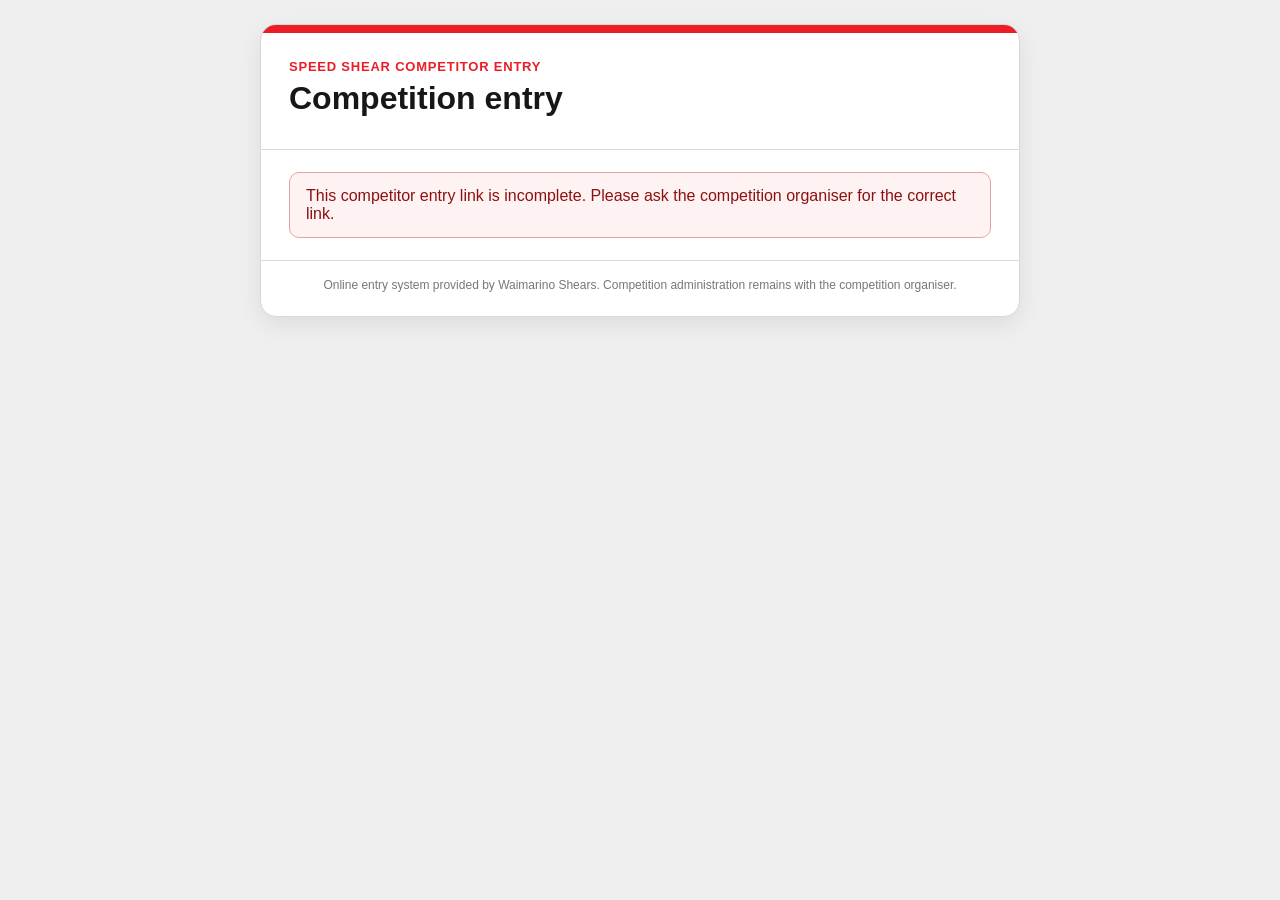
<file: competitor-entry.html>
<!doctype html>
<html lang="en">
<head>
  <meta charset="utf-8">
  <meta name="viewport" content="width=device-width,initial-scale=1">
  <title>Speed Shear Competitor Entry</title>
  <link rel="stylesheet" href="competitor-entry.css">
  <link rel="stylesheet" href="competitor-entry-polish.css?v=1.0.0">
  <link rel="stylesheet" href="entry-countdown.css?v=1.0.0">
</head>
<body>
  <main class="page-shell">
    <section class="entry-card">
      <header class="entry-header">
        <p class="eyebrow">Speed Shear Competitor Entry</p>
        <h1 id="competitionName">Competition entry</h1>
        <div class="competition-meta"><span id="competitionDate"></span><span id="competitionVenue"></span></div>
      </header>

      <div id="loadingBox" class="notice">Loading competition details…</div>
      <div id="errorBox" class="notice error hidden"></div>

      <form id="entryForm" class="hidden" novalidate>
        <div class="field"><label for="name">Competitor name</label><input id="name" name="name" type="text" autocomplete="name" required></div>
        <div class="field"><label for="town">Hometown</label><input id="town" name="town" type="text" autocomplete="address-level2"></div>
        <div class="field">
          <label for="grade">Grade / event</label>
          <select id="grade" name="grade" required><option value="">Select grade / event</option></select>
          <div id="gradeAvailability" class="grade-availability"></div>
        </div>

        <div class="field-grid">
          <div class="field"><label for="phone">Mobile number</label><input id="phone" name="phone" type="tel" autocomplete="tel"></div>
          <div class="field"><label for="email">Email address</label><input id="email" name="email" type="email" autocomplete="email"></div>
        </div>
        <p class="help">Please provide at least one contact method. If you provide an email address, the Waimarino Shears entry system will send you an automatic entry receipt.</p>

        <div class="privacy-consent">
          <label class="check-row" for="privacyAccepted">
            <input id="privacyAccepted" type="checkbox" required>
            <span>I have read and agree to the <button id="privacyDetailsBtn" class="inline-link" type="button">Privacy Notice &amp; Entry Information</button>.</span>
          </label>
        </div>

        <button id="submitBtn" class="primary" type="submit">Submit Entry</button>
        <div id="statusBox" class="status hidden"></div>
      </form>

      <dialog id="privacyDialog" class="privacy-dialog">
        <div class="dialog-head">
          <div>
            <p class="dialog-eyebrow">Competitor entry</p>
            <h2>Privacy Notice &amp; Entry Information</h2>
          </div>
          <button id="privacyCloseTop" class="dialog-close" type="button" aria-label="Close">×</button>
        </div>

        <div class="dialog-body">
          <section>
            <h3>Privacy Act 2020</h3>
            <p>Waimarino Shears Incorporated operates this online entry system for the competition organiser. Personal information submitted through this form is handled in line with the <strong>New Zealand Privacy Act 2020</strong> and the Information Privacy Principles.</p>
            <p><strong>Collecting and holding agency:</strong> Waimarino Shears Incorporated, 11 Duncan Street, Raetihi 4632, New Zealand. The competition organiser receives and uses the entry information for the competition purposes described below.</p>
          </section>

          <section>
            <h3>What information is collected</h3>
            <p>The entry record may contain your name, hometown, grade or event, mobile number, email address, entry reference, submission time, and later check-in or paid/cleared status recorded by competition entry staff.</p>
            <p>Your competitor name and grade/event are required to enter. Hometown is optional. You must provide at least one contact method — mobile number or email address — so entry staff can contact you about your entry. If the required information is not provided, the online entry cannot be accepted.</p>
          </section>

          <section>
            <h3>Why it is collected and who may use it</h3>
            <p>The information is collected for competition entry, contacting you about your entry or attendance, competition administration, check-in, entry-fee management, draw preparation, timing-system setup and operation, competition records, and technical or data queries relating to the event.</p>
            <p>Your entry information may be accessed by the competition organiser, authorised competition entry or timing staff, and Waimarino Shears as the system operator. Contact details are not included in the timing-system roster or public results.</p>
          </section>

          <section>
            <h3>Data life cycle</h3>
            <ol class="lifecycle-list">
              <li>Your information is collected when you submit this form.</li>
              <li>It is stored in the competition's Entry Manager record.</li>
              <li>It is used for the competition purposes listed above and for directly related purposes.</li>
              <li>It is protected against unauthorised access, use, change, loss or disclosure.</li>
              <li>Personal information is kept only for as long as it is needed for a lawful competition, record-keeping, technical or administrative purpose, then removed or anonymised when it is no longer required.</li>
            </ol>
          </section>

          <section>
            <h3>Access or correction</h3>
            <p>You may ask for access to personal information held about you, or ask for it to be corrected. Privacy requests can be sent to <a id="privacyEmail" href="mailto:Waimarinoshears@gmail.com">Waimarinoshears@gmail.com</a>. Entry-specific questions should normally go to the competition organiser listed below.</p>
          </section>

          <section class="entry-rules-box">
            <h3>Entry, payment and check-in</h3>
            <p>Submitting this form means your entry has been received. On competition day, you must check in with the competition entry staff. If your entry fee has not already been paid or cleared, you will need to pay it at check-in unless the organiser has told you otherwise.</p>
            <p><strong>Your name will only be included in the draw for your grade or event once entry staff have recorded you as checked in and paid/cleared.</strong></p>
          </section>

          <section>
            <h3>Automatic entry receipt</h3>
            <p>If you provide an email address, an automatic receipt will be sent from the Waimarino Shears entry system after your entry is accepted. The email will identify the competition and give you the organiser's contact details. SMS confirmation is not currently sent.</p>
          </section>

          <section class="organiser-box">
            <h3>Competition organiser</h3>
            <dl>
              <div><dt>Contact</dt><dd id="organiserName">Competition organiser</dd></div>
              <div><dt>Phone</dt><dd id="organiserPhone">—</dd></div>
              <div><dt>Email</dt><dd><a id="organiserEmail" href="#">—</a></dd></div>
            </dl>
          </section>
        </div>

        <div class="dialog-actions">
          <button id="privacyCloseBottom" class="primary dialog-primary" type="button">Close</button>
        </div>
      </dialog>

      <footer>Online entry system provided by Waimarino Shears. Competition administration remains with the competition organiser.</footer>
    </section>
  </main>
  <script src="competitor-entry.js?v=20260829-polish1"></script>
  <script src="competitor-entry-polish.js?v=1.0.0"></script>
  <script src="competitor-entry-countdown.js?v=1.1.0"></script>
</body>
</html>
</file>
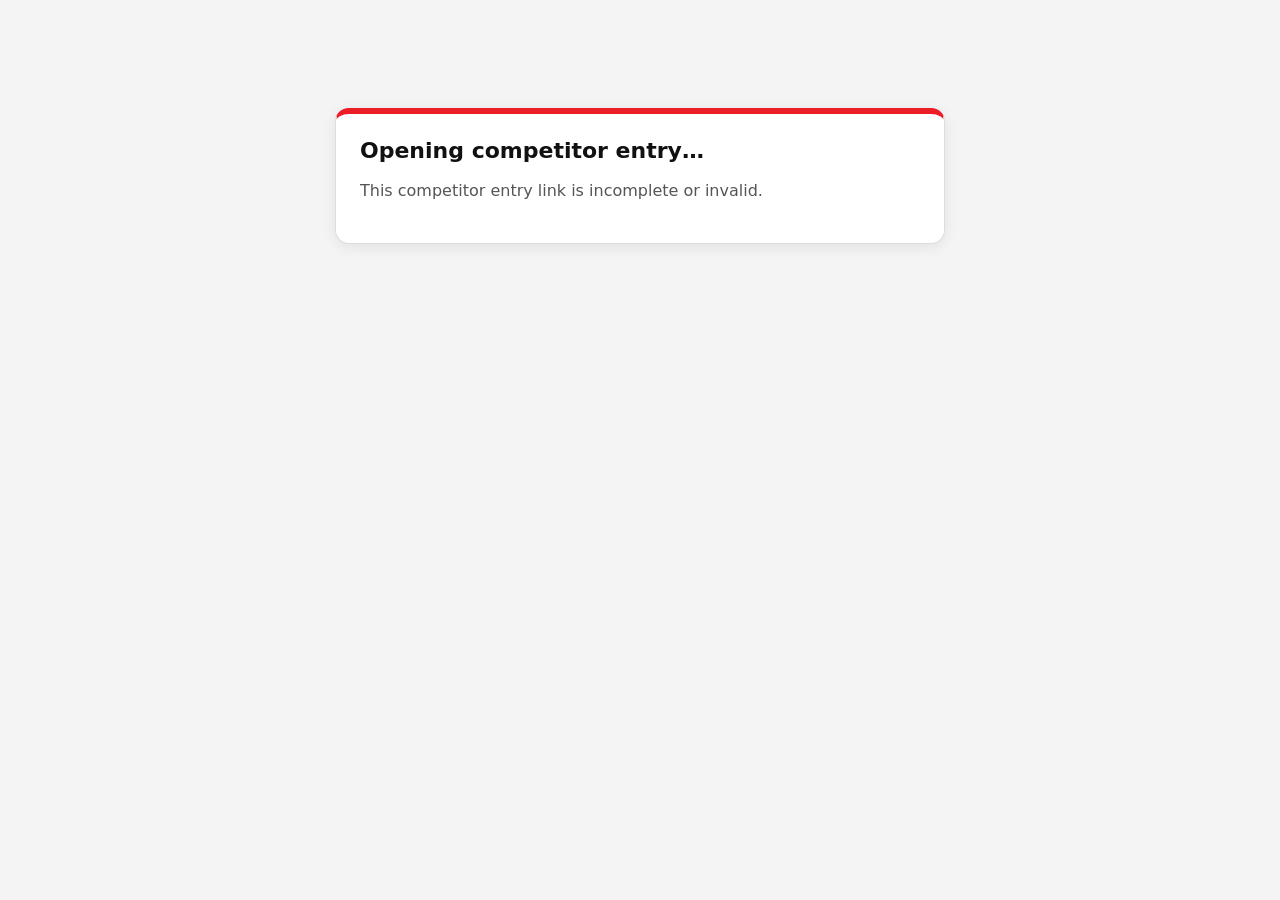
<file: e.html>
<!doctype html>
<html lang="en">
<head>
  <meta charset="utf-8">
  <meta name="viewport" content="width=device-width,initial-scale=1">
  <meta name="robots" content="noindex,nofollow">
  <title>Speed Shear Competitor Entry</title>
  <meta property="og:title" content="Speed Shear Competitor Entry">
  <meta property="og:description" content="Open the competition entry form to enter a Speed Shear competition.">
  <style>body{margin:0;font-family:Segoe UI,system-ui,-apple-system,Arial,sans-serif;background:#f4f4f4;color:#111}.card{max-width:560px;margin:12vh auto;background:#fff;border:1px solid #ddd;border-top:6px solid #EB1D27;border-radius:14px;padding:24px;box-shadow:0 3px 14px rgba(0,0,0,.08)}h1{font-size:22px;margin:0 0 8px}p{line-height:1.5;color:#555}</style>
</head>
<body>
  <main class="card">
    <h1>Opening competitor entry…</h1>
    <p id="status">Please wait while we open the competition entry form.</p>
  </main>
  <script>
    (() => {
      const code = (new URLSearchParams(location.search).get('c') || '').trim().toLowerCase();
      const status = document.getElementById('status');
      if (!/^[a-f0-9]{20}$/.test(code)) {
        status.textContent = 'This competitor entry link is incomplete or invalid.';
        return;
      }
      location.replace(`enter/?c=${encodeURIComponent(code)}`);
    })();
  </script>
</body>
</html>
</file>
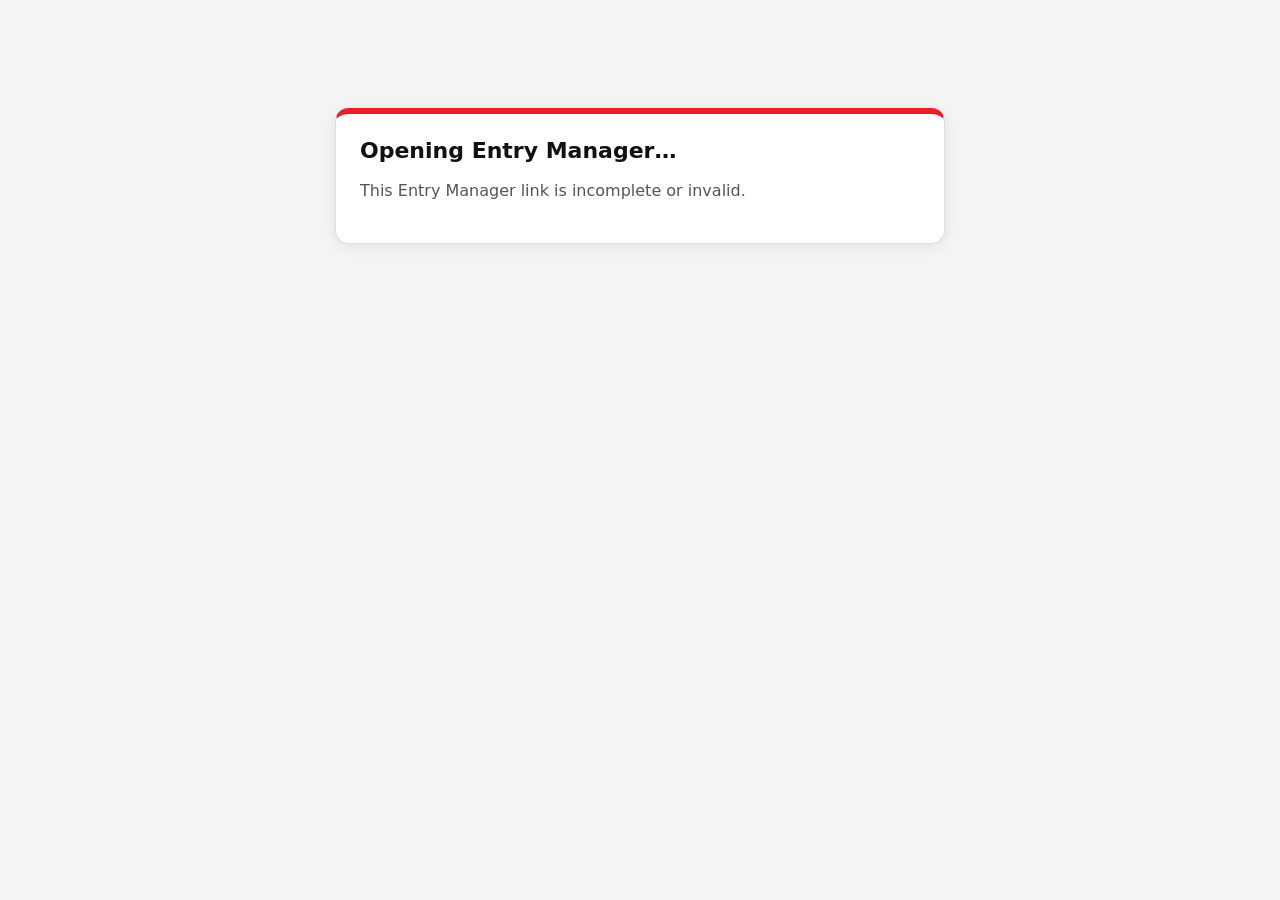
<file: m.html>
<!doctype html>
<html lang="en">
<head>
  <meta charset="utf-8">
  <meta name="viewport" content="width=device-width,initial-scale=1">
  <meta name="robots" content="noindex,nofollow">
  <title>Speed Shear Entry Manager</title>
  <style>body{margin:0;font-family:Segoe UI,system-ui,-apple-system,Arial,sans-serif;background:#f4f4f4;color:#111}.card{max-width:560px;margin:12vh auto;background:#fff;border:1px solid #ddd;border-top:6px solid #EB1D27;border-radius:14px;padding:24px;box-shadow:0 3px 14px rgba(0,0,0,.08)}h1{font-size:22px;margin:0 0 8px}p{line-height:1.5;color:#555}</style>
</head>
<body>
  <main class="card">
    <h1>Opening Entry Manager…</h1>
    <p id="status">Please wait while we open this competition.</p>
  </main>
  <script>
    (() => {
      const code = (new URLSearchParams(location.search).get('c') || '').trim().toLowerCase();
      const status = document.getElementById('status');
      if (!/^[a-f0-9]{20}$/.test(code)) {
        status.textContent = 'This Entry Manager link is incomplete or invalid.';
        return;
      }
      location.replace(`manage/?c=${encodeURIComponent(code)}`);
    })();
  </script>
</body>
</html>
</file>
<file: competitor-entry.css>
:root{--red:#EB1D27;--ink:#171717;--muted:#666;--line:#d9d9d9;--soft:#f6f6f6;--ok:#146c2e;--amber:#9a6700}*{box-sizing:border-box}body{margin:0;font-family:"Segoe UI",Arial,sans-serif;background:#efefef;color:var(--ink)}button,input,select{font:inherit}.page-shell{min-height:100vh;padding:24px}.entry-card{max-width:760px;margin:0 auto;background:#fff;border:1px solid #d8d8d8;border-radius:16px;box-shadow:0 8px 24px rgba(0,0,0,.08);overflow:hidden}.entry-header{padding:26px 28px 22px;border-top:8px solid var(--red);border-bottom:1px solid var(--line)}.eyebrow,.dialog-eyebrow{margin:0 0 6px;color:var(--red);font-weight:800;text-transform:uppercase;letter-spacing:.06em;font-size:13px}.entry-header h1{margin:0;font-size:32px;line-height:1.15}.competition-meta{display:flex;gap:12px;flex-wrap:wrap;margin-top:10px;color:var(--muted)}form{padding:26px 28px}.field{margin-bottom:18px}.field-grid{display:grid;grid-template-columns:1fr 1fr;gap:16px}label{display:block;font-weight:700;margin-bottom:6px}input,select{width:100%;padding:11px 12px;border:1px solid #bfbfbf;border-radius:9px;background:#fff}input:focus,select:focus{outline:3px solid rgba(235,29,39,.16);border-color:var(--red)}.help{margin:-8px 0 20px;color:var(--muted);font-size:13px;line-height:1.45}.grade-availability{margin-top:10px;display:grid;gap:6px}.grade-line{padding:8px 10px;border-radius:8px;background:#f6f6f6;border:1px solid var(--line);font-size:13px}.grade-line.open{border-left:4px solid var(--ok)}.grade-line.closed{border-left:4px solid var(--red);color:#7d1717}.grade-line.full{border-left:4px solid var(--amber);color:#735000}.privacy-consent{margin:20px 0 18px;padding:13px 14px;border:1px solid var(--line);border-radius:10px;background:var(--soft)}.check-row{display:flex;gap:10px;align-items:flex-start;margin:0;font-weight:600;line-height:1.4}.check-row input{width:auto;margin-top:3px;flex:0 0 auto}.inline-link{border:0;padding:0;background:transparent;color:#9d1118;font-weight:800;text-decoration:underline;cursor:pointer}.inline-link:hover{color:var(--red)}.primary{display:block;width:100%;border:0;border-radius:9px;padding:13px 16px;background:var(--red);color:#fff;font-weight:800;cursor:pointer}.primary:disabled{opacity:.55;cursor:not-allowed}.notice,.status{border-radius:10px;padding:14px 16px;margin:18px 0}.notice{margin:22px 28px;background:#f4f4f4;border:1px solid var(--line)}.notice.error,.status.error{background:#fff2f2;border:1px solid #e6a2a2;color:#8b1111}.status.success{background:#effaf2;border:1px solid #9bcfa7;color:var(--ok);line-height:1.45}.privacy-dialog{width:min(720px,calc(100vw - 28px));max-height:min(86vh,860px);padding:0;border:0;border-radius:16px;box-shadow:0 24px 70px rgba(0,0,0,.28);color:var(--ink)}.privacy-dialog::backdrop{background:rgba(0,0,0,.52)}.dialog-head{position:sticky;top:0;z-index:2;display:flex;align-items:flex-start;justify-content:space-between;gap:18px;padding:20px 22px 16px;background:#fff;border-top:7px solid var(--red);border-bottom:1px solid var(--line)}.dialog-head h2{margin:0;font-size:24px;line-height:1.2}.dialog-close{width:36px;height:36px;border:1px solid var(--line);border-radius:9px;background:#fff;color:#444;font-size:25px;line-height:1;cursor:pointer}.dialog-body{padding:4px 22px 8px;overflow:auto}.dialog-body section{padding:14px 0;border-bottom:1px solid #ededed}.dialog-body section:last-child{border-bottom:0}.dialog-body h3{margin:0 0 7px;font-size:16px}.dialog-body p{margin:6px 0;line-height:1.52;color:#333}.dialog-body a{color:#8e1118;font-weight:700}.lifecycle-list{margin:8px 0 0;padding-left:22px}.lifecycle-list li{margin:7px 0;line-height:1.45}.entry-rules-box{margin:10px 0;padding:14px!important;border:1px solid #efb8b8!important;border-left:5px solid var(--red)!important;border-radius:10px;background:#fff5f5}.organiser-box dl{margin:8px 0 0}.organiser-box dl div{display:grid;grid-template-columns:100px 1fr;gap:10px;padding:7px 0;border-top:1px solid #eee}.organiser-box dl div:first-child{border-top:0}.organiser-box dt{font-weight:800}.organiser-box dd{margin:0;min-width:0;overflow-wrap:anywhere}.dialog-actions{position:sticky;bottom:0;padding:14px 22px 18px;background:#fff;border-top:1px solid var(--line)}.dialog-primary{max-width:180px;margin-left:auto}footer{padding:16px 28px 22px;color:#777;font-size:12px;text-align:center;border-top:1px solid var(--line);line-height:1.4}.hidden{display:none!important}@media(max-width:650px){.page-shell{padding:12px}.entry-header,form{padding-left:18px;padding-right:18px}.entry-header h1{font-size:26px}.field-grid{grid-template-columns:1fr}.notice{margin-left:18px;margin-right:18px}.privacy-dialog{width:calc(100vw - 18px);max-height:92vh}.dialog-head,.dialog-body,.dialog-actions{padding-left:16px;padding-right:16px}.dialog-head h2{font-size:21px}.organiser-box dl div{grid-template-columns:78px 1fr}.dialog-primary{max-width:none}}
</file>
<file: competitor-entry-polish.css>
.custom-grade-select-hidden{position:absolute!important;width:1px!important;height:1px!important;opacity:0!important;pointer-events:none!important}.grade-picker-button{width:100%;padding:11px 42px 11px 12px;border:1px solid #bfbfbf;border-radius:9px;background:#fff;text-align:left;color:#666;cursor:pointer;position:relative}.grade-picker-button::after{content:'⌄';position:absolute;right:14px;top:50%;transform:translateY(-55%);font-size:20px;color:#555}.grade-picker-button.has-value{color:#171717}.grade-picker-button:focus{outline:3px solid rgba(235,29,39,.16);border-color:#EB1D27}.grade-picker-dialog{width:min(520px,calc(100vw - 28px));padding:0;border:0;border-radius:16px;box-shadow:0 24px 70px rgba(0,0,0,.28);color:#171717}.grade-picker-dialog::backdrop{background:rgba(0,0,0,.52)}.grade-picker-card{overflow:hidden;border-radius:16px;background:#fff}.grade-picker-head{display:flex;align-items:flex-start;justify-content:space-between;gap:18px;padding:20px 22px 16px;border-top:7px solid #EB1D27;border-bottom:1px solid #d9d9d9}.grade-picker-head h2{margin:0;font-size:24px}.grade-picker-close{width:36px;height:36px;border:1px solid #d9d9d9;border-radius:9px;background:#fff;color:#444;font-size:25px;line-height:1;cursor:pointer}.grade-picker-options{display:grid;gap:8px;padding:18px 22px}.grade-picker-option{display:flex;align-items:center;justify-content:space-between;gap:12px;width:100%;padding:13px 14px;border:1px solid #d0d0d0;border-radius:10px;background:#fff;color:#171717;text-align:left;cursor:pointer}.grade-picker-option:hover,.grade-picker-option:focus{border-color:#EB1D27;background:#fff7f7;outline:none}.grade-picker-option.selected{border:2px solid #EB1D27;background:#fff5f5}.grade-picker-option span{font-size:12px;color:#666;white-space:nowrap}.grade-picker-actions{padding:14px 22px 18px;border-top:1px solid #d9d9d9;text-align:right}.grade-picker-cancel{border:1px solid #c9c9c9;border-radius:9px;padding:10px 16px;background:#fff;font-weight:700;cursor:pointer}@media(max-width:650px){.grade-picker-dialog{width:calc(100vw - 18px)}.grade-picker-head,.grade-picker-options,.grade-picker-actions{padding-left:16px;padding-right:16px}.grade-picker-head h2{font-size:21px}}
</file>
<file: entry-countdown.css>
.entry-countdown-card{border:1px solid #d7dfd9;border-left:5px solid #198754;border-radius:12px;background:#f5fbf7;padding:14px 16px;margin:14px 0;color:#1f2d23}.entry-card>.entry-countdown-card{margin:14px 28px}.entry-countdown-card[hidden]{display:none!important}.entry-countdown-card.countdown-soon{border-left-color:#c27a00;background:#fff9ed}.entry-countdown-card.countdown-urgent,.entry-countdown-card.countdown-closed{border-left-color:#EB1D27;background:#fff4f4}.entry-countdown-eyebrow{margin:0 0 4px;font-size:12px;font-weight:800;letter-spacing:.06em;text-transform:uppercase;color:#555}.entry-countdown-main{font-size:18px;font-weight:800;line-height:1.3}.entry-countdown-time{margin-top:3px;font-size:13px;color:#555;line-height:1.4}.entry-countdown-extra{margin-top:5px;font-size:13px;color:#555}.entry-countdown-card.entry-countdown-clickable{cursor:pointer}.entry-countdown-card.entry-countdown-clickable:hover{box-shadow:0 2px 8px rgba(0,0,0,.08)}.entry-countdown-card.entry-countdown-clickable:focus{outline:3px solid rgba(235,29,39,.18);outline-offset:2px}@media(max-width:650px){.entry-countdown-card{margin:12px 0;padding:13px 14px}.entry-card>.entry-countdown-card{margin:12px 18px}.entry-countdown-main{font-size:16px}}
</file>
